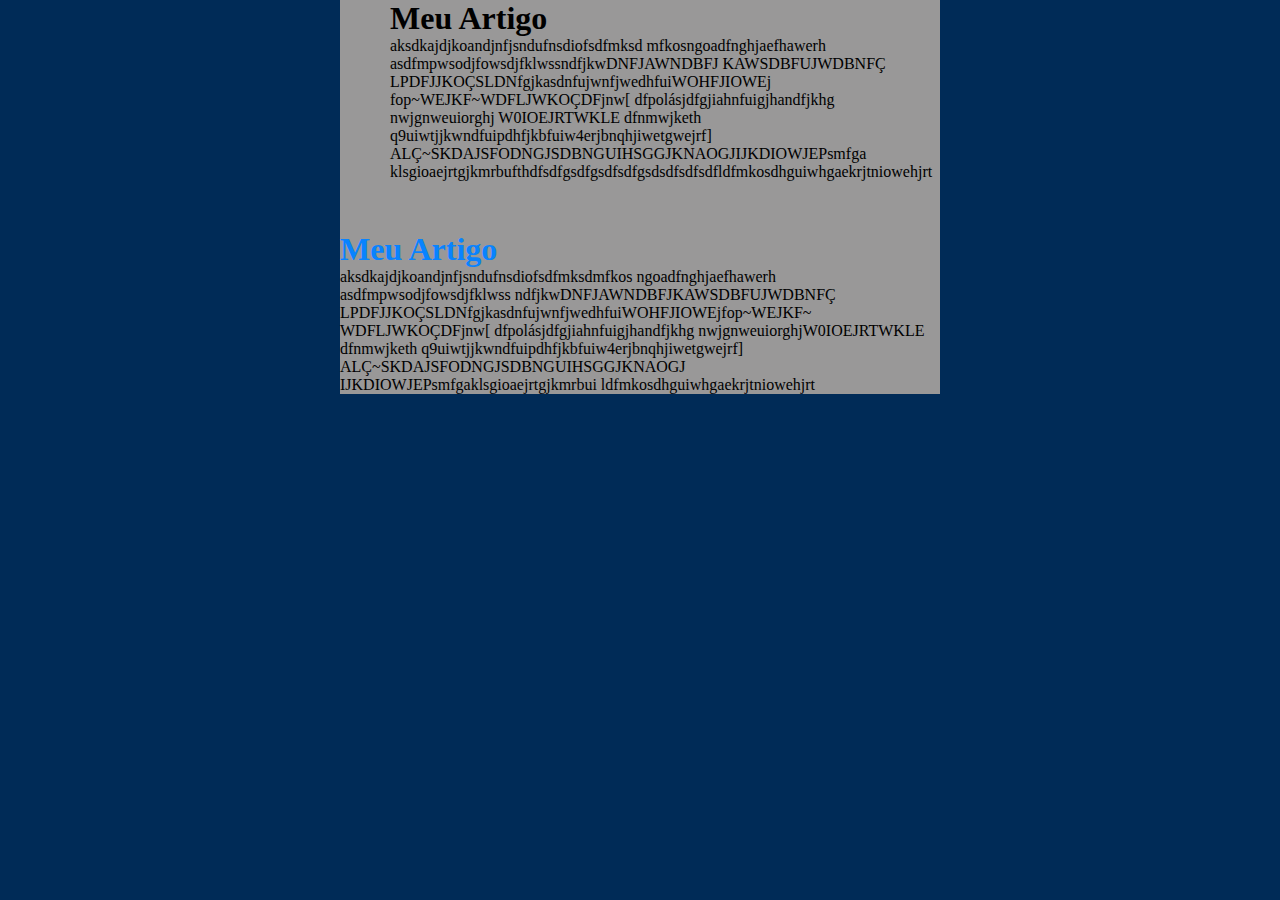
<file: Aula_10/index.html>
<! DOCTYPE html>
<html>
  <head>
    <meta charset="utf-8" />
    <link href="./css/style.css" type="text/css" rel="stylesheet" />
    <title>Ola mundo</title>
    
  </head>
  <body>

    <div class="center">

      <div class="artigo">
        <h1 class="title"> Meu Artigo</h1>
        <p>
          aksdkajdjkoandjnfjsndufnsdiofsdfmksd
          mfkosngoadfnghjaefhawerh
          asdfmpwsodjfowsdjfklwssndfjkwDNFJAWNDBFJ
          KAWSDBFUJWDBNFÇ
          LPDFJJKOÇSLDNfgjkasdnfujwnfjwedhfuiWOHFJIOWEj
          fop~WEJKF~WDFLJWKOÇDFjnw[
          dfpolásjdfgjiahnfuigjhandfjkhg nwjgnweuiorghj
          W0IOEJRTWKLE dfnmwjketh
          q9uiwtjjkwndfuipdhfjkbfuiw4erjbnqhjiwetgwejrf]
          ALÇ~SKDAJSFODNGJSDBNGUIHSGGJKNAOGJIJKDIOWJEPsmfga
          klsgioaejrtgjkmrbufthdfsdfgsdfgsdfsdfgsdsdfsdfsdfldfmkosdhguiwhgaekrjtniowehjrt
        </p>

        


      </div> <!-- Artigo-->

      <div class="artigo2">
        <h1 class="title2"> Meu Artigo</h1>
        <p>
          aksdkajdjkoandjnfjsndufnsdiofsdfmksdmfkos
          ngoadfnghjaefhawerh
          asdfmpwsodjfowsdjfklwss
          ndfjkwDNFJAWNDBFJKAWSDBFUJWDBNFÇ
          LPDFJJKOÇSLDNfgjkasdnfujwnfjwedhfuiWOHFJIOWEjfop~WEJKF~
          WDFLJWKOÇDFjnw[ dfpolásjdfgjiahnfuigjhandfjkhg 
          nwjgnweuiorghjW0IOEJRTWKLE dfnmwjketh
          q9uiwtjjkwndfuipdhfjkbfuiw4erjbnqhjiwetgwejrf]
          ALÇ~SKDAJSFODNGJSDBNGUIHSGGJKNAOGJ
          IJKDIOWJEPsmfgaklsgioaejrtgjkmrbui
          ldfmkosdhguiwhgaekrjtniowehjrt
        </p>

        


      </div> <!-- Artigo-->

    </div> <!--Center-->

  </body>
</html>
</file>
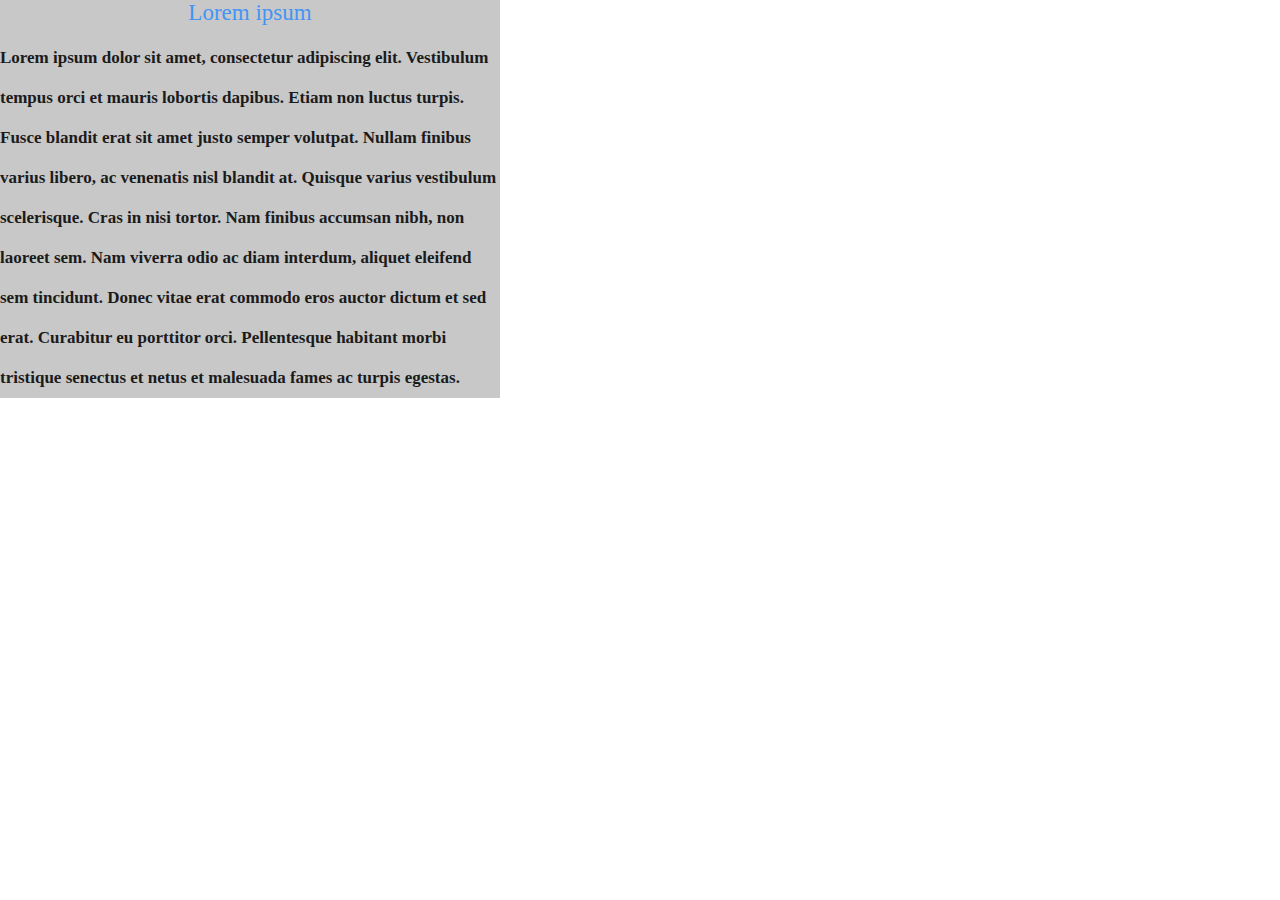
<file: Aula_6/index.html>
<!doctype html>
<html>

	<head>
		<title>Título do meu site</title>
		<meta charset="utf-8" />
		<link href="css/style.css" type="text/css" rel="stylesheet" />
	</head>

	<body>

		<div class="artigo">
			<h1>Lorem ipsum</h1>
			<p>
			Lorem ipsum dolor sit amet, consectetur adipiscing elit. Vestibulum tempus orci et mauris lobortis dapibus. Etiam non luctus turpis. Fusce blandit erat sit amet justo semper volutpat. Nullam finibus varius libero, ac venenatis nisl blandit at. Quisque varius vestibulum scelerisque. Cras in nisi tortor. Nam finibus accumsan nibh, non laoreet sem. Nam viverra odio ac diam interdum, aliquet eleifend sem tincidunt. Donec vitae erat commodo eros auctor dictum et sed erat. Curabitur eu porttitor orci. Pellentesque habitant morbi tristique senectus et netus et malesuada fames ac turpis egestas.
			</p>
		</div><!--artigo-->


	</body>

</html>
</file>
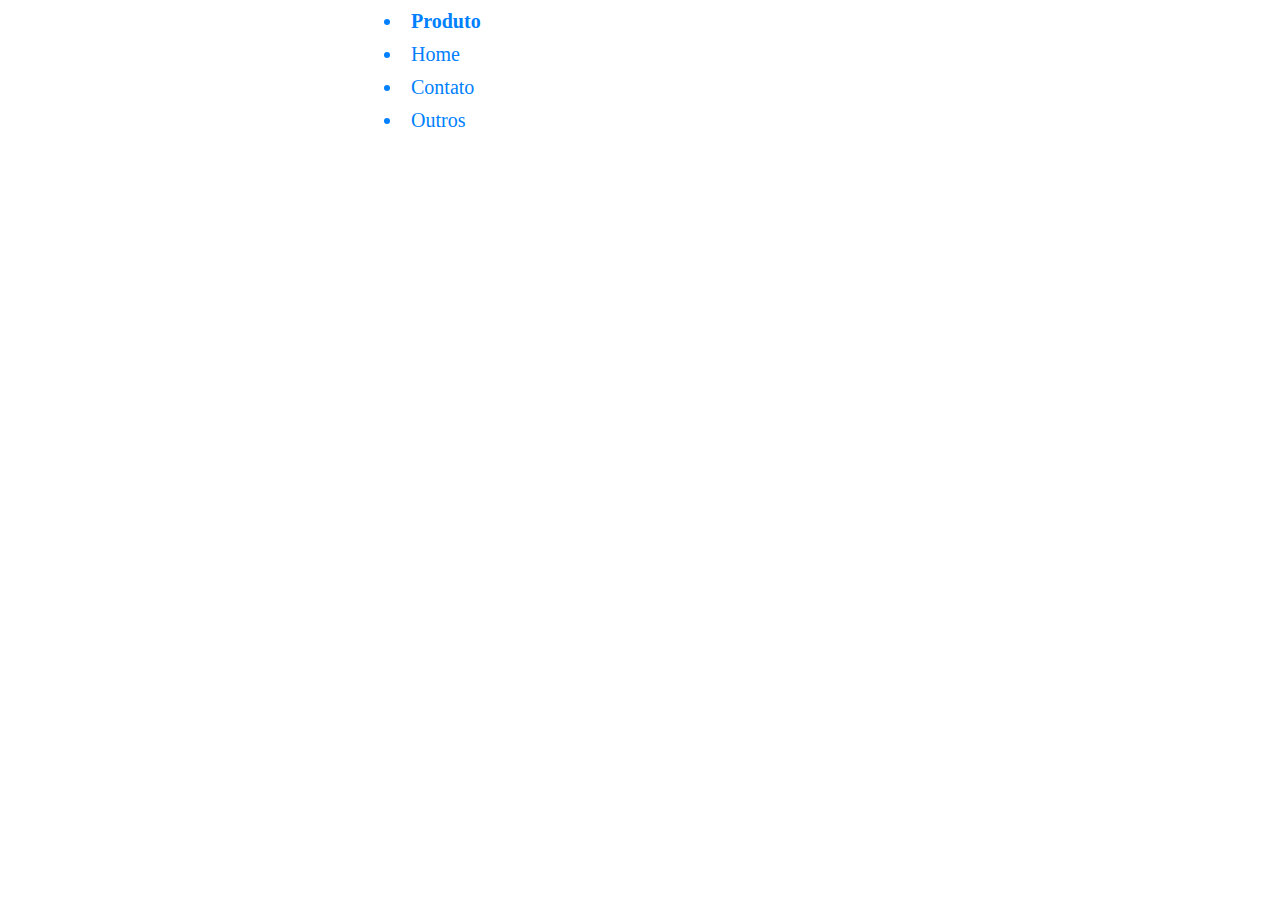
<file: Aula_7/index.html>
<!DOCTYPE html>
<html lang="en">
  <head>
    <meta charset="UTF-8" />
    <link href="./css/style.css" type="text/css" rel="stylesheet" />
    <title>Document</title>
  </head>
  <body>
    <div>
      <ul class="list">
        <li class="item_1">Produto</li>
        <li class="item_2">Home</li>
        <li class="item_3">Contato</li>
        <li class="item_4">Outros</li>
      </ul>
    </div>
  </body>
</html>
</file>
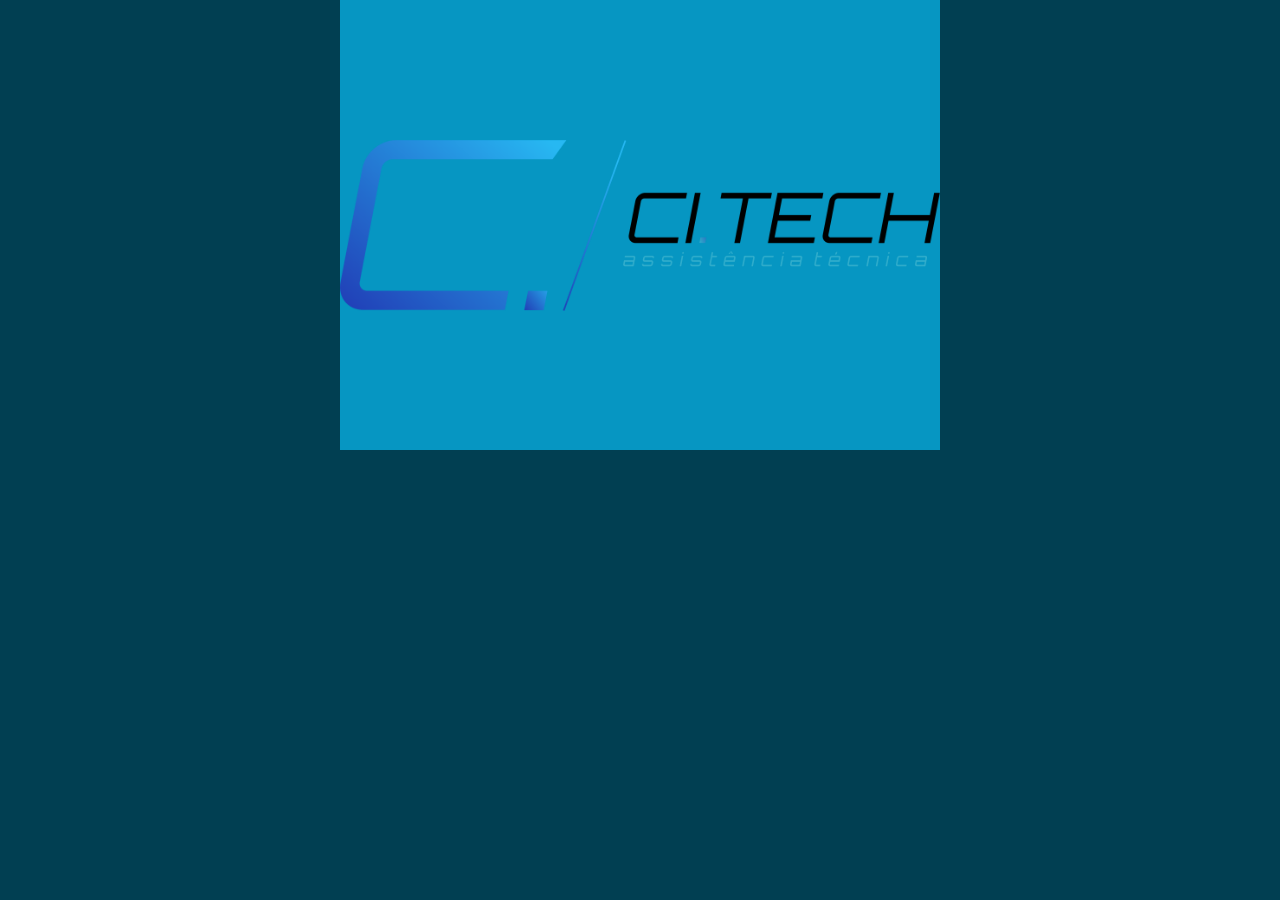
<file: Backgrounds/index.html>
<!DOCTYPE html>
<html lang="en">
<head>
    <meta charset="UTF-8">
    <link href="./css/style.css" type="text/css" rel="stylesheet"/>
    <title>site</title>
</head>
<body>
    <div class="main">
        
    </div>
</body>
</html>
</file>
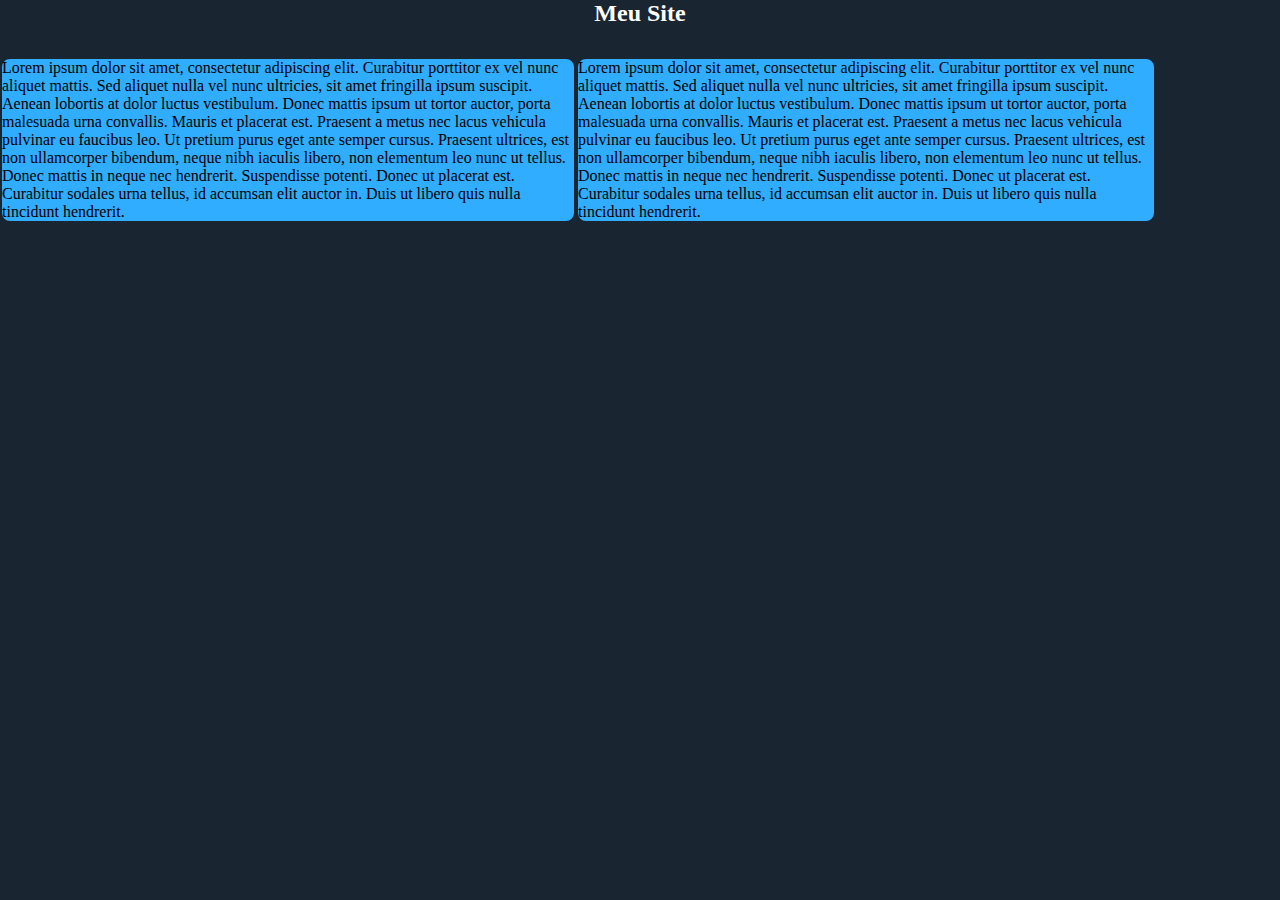
<file: Display-Espaçamentos/index.html>
<! DOCTYPE html>
<html> 
    <head>
        <meta charset="utf-8"/>
        <link href="./css/style.css" type="text/css" rel="stylesheet"/>
        <title> Meu site</title>
    </head>
    <body>
        <div class="main"> 
            <h2 class="title">Meu Site</h2>
            <div class="context"> 
                <p class="p_text"> 
                    Lorem ipsum dolor sit amet, consectetur adipiscing elit. 
                    Curabitur porttitor ex vel nunc aliquet mattis. Sed aliquet nulla vel nunc ultricies,
                     sit amet fringilla ipsum suscipit. Aenean lobortis at dolor luctus vestibulum. 
                     Donec mattis ipsum ut 
                     tortor auctor, porta malesuada urna convallis. Mauris et placerat est.
                      Praesent a metus nec lacus vehicula pulvinar eu faucibus leo. 
                      Ut pretium purus eget ante semper cursus. Praesent ultrices, est 
                     non ullamcorper bibendum, neque nibh iaculis libero, non elementum leo nunc ut tellus.
                      Donec mattis in neque nec hendrerit. Suspendisse potenti. Donec ut placerat est. 
                    Curabitur sodales urna tellus, id accumsan elit auctor in. 
                    Duis ut libero quis nulla tincidunt hendrerit.
                </p>
            </div>

            <div class="context2">
                
                <p class="p_text"> 
                    Lorem ipsum dolor sit amet, consectetur adipiscing elit. 
                    Curabitur porttitor ex vel nunc aliquet mattis. Sed aliquet nulla vel nunc ultricies,
                     sit amet fringilla ipsum suscipit. Aenean lobortis at dolor luctus vestibulum. 
                     Donec mattis ipsum ut 
                     tortor auctor, porta malesuada urna convallis. Mauris et placerat est.
                      Praesent a metus nec lacus vehicula pulvinar eu faucibus leo. 
                      Ut pretium purus eget ante semper cursus. Praesent ultrices, est 
                     non ullamcorper bibendum, neque nibh iaculis libero, non elementum leo nunc ut tellus.
                      Donec mattis in neque nec hendrerit. Suspendisse potenti. Donec ut placerat est. 
                    Curabitur sodales urna tellus, id accumsan elit auctor in. 
                    Duis ut libero quis nulla tincidunt hendrerit.
                </p>

            </div>
               
        </div><!-- main-->

    </body>

</html>
</file>
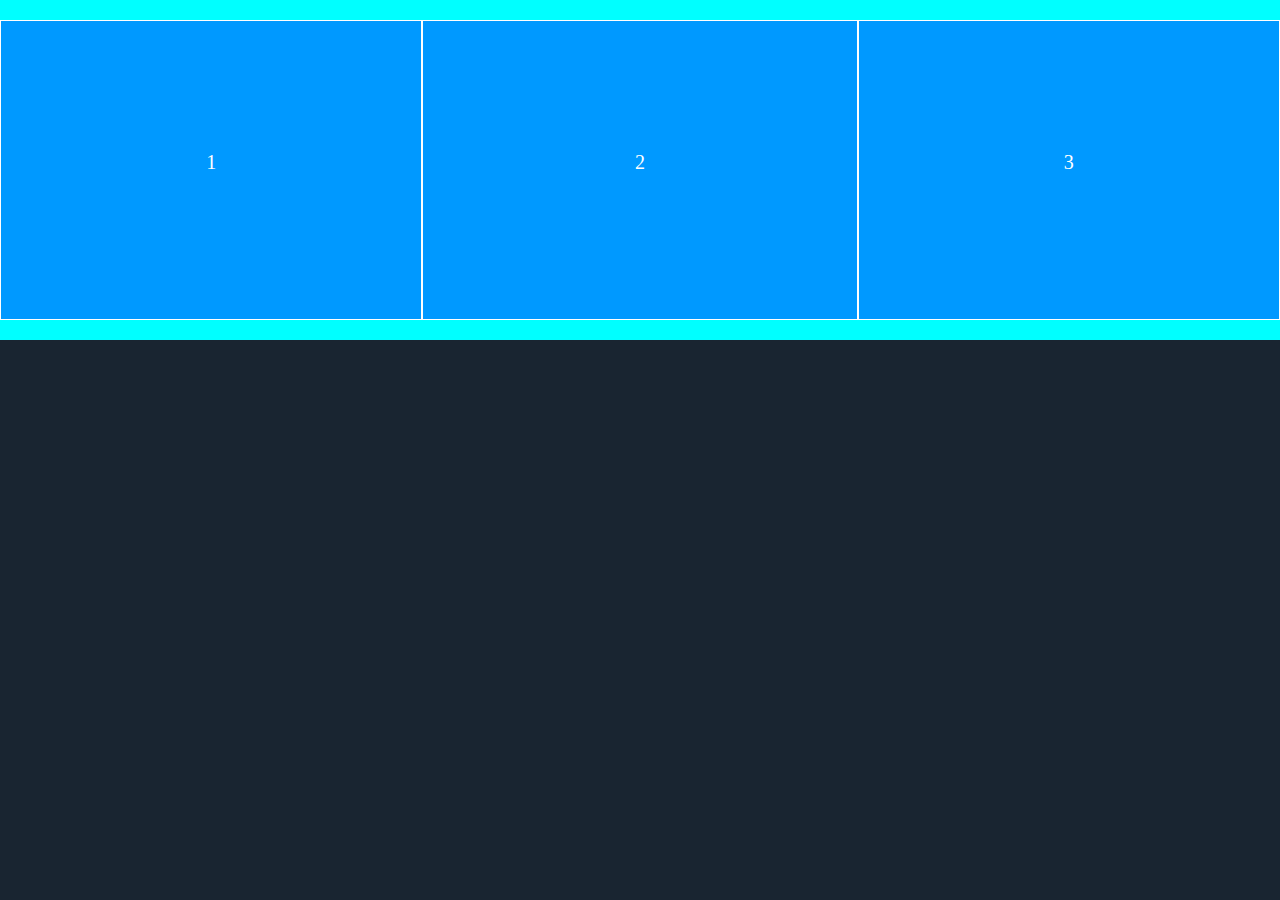
<file: Float/index.html>
<! DOCTYPE html>
<html>

    <head>
        <meta charset="utf-8">
        <title> Meu site</title>
        <link href="./css/style.css" type="text/css" rel="stylesheet"/>
    </head>
    <body>
        
        <div class="main">

            <div class="context">
                <p>1</p>

            </div><!--context-->

            <div class="context2">
                <p>2</p>

            </div><!--context2-->
            <div class="context3">
                <p>3</p>

            </div><!--context3-->
            <div style="clear:both"/>
        </div><!-- main-->

    </body>



</html>
</file>
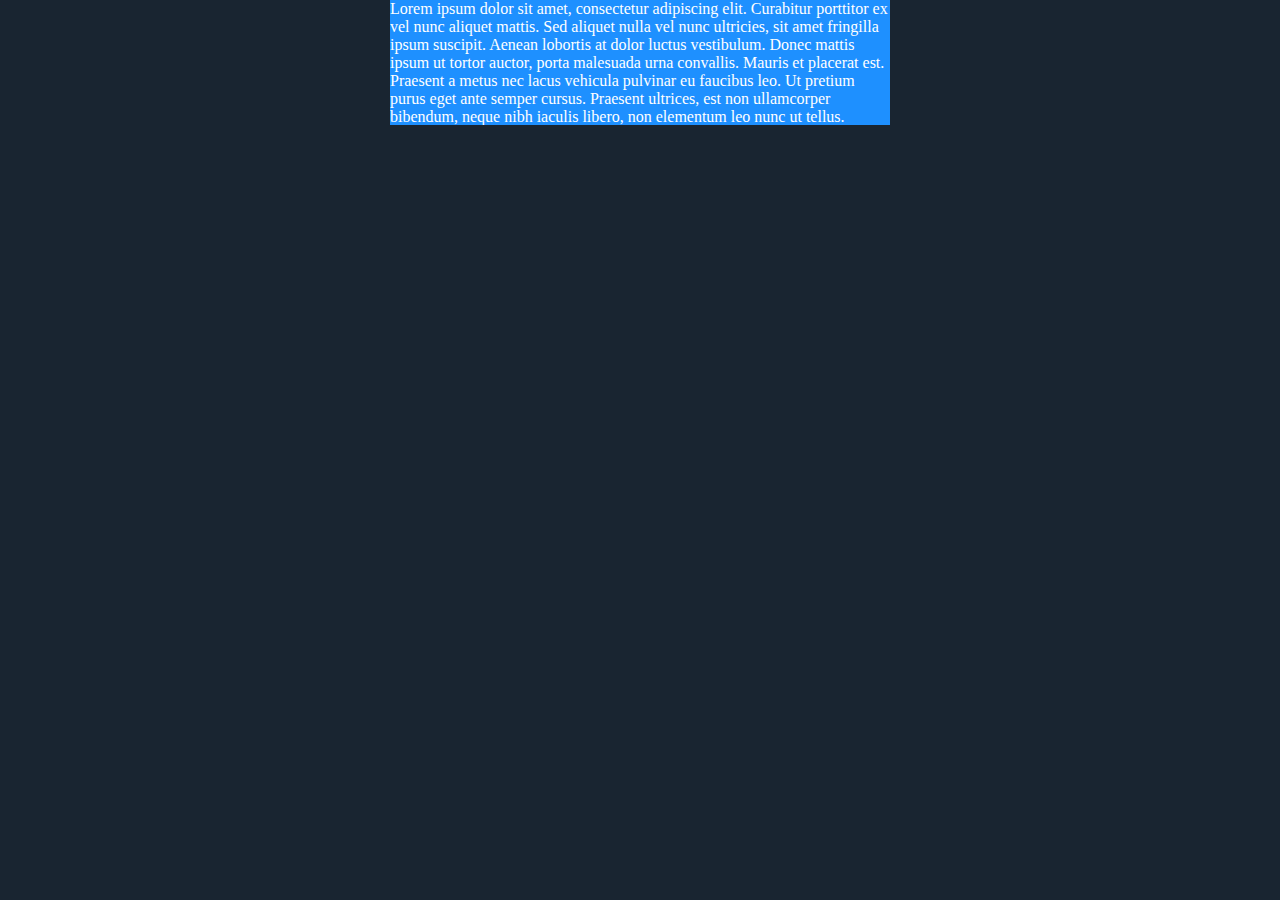
<file: OverFlow/index.html>
<! Doctype html>
<html> 

    <head>
        <meta charset="utf-8">
        <title> Meu site</title>
        <link href="./css/style.css" type="text/css" rel="stylesheet"/>

    </head>
    <body>
        <div class="main">

            <div class="context">
                <p> Lorem ipsum dolor sit amet, consectetur adipiscing elit. 
                    Curabitur porttitor ex vel nunc aliquet mattis. Sed aliquet nulla vel nunc ultricies,
                     sit amet fringilla ipsum suscipit. Aenean lobortis at dolor luctus vestibulum. 
                     Donec mattis ipsum ut 
                     tortor auctor, porta malesuada urna convallis. Mauris et placerat est.
                      Praesent a metus nec lacus vehicula pulvinar eu faucibus leo. 
                      Ut pretium purus eget ante semper cursus. Praesent ultrices, est 
                     non ullamcorper bibendum, neque nibh iaculis libero, non elementum leo nunc ut tellus.
                      Donec mattis in neque nec hendrerit. Suspendisse potenti. Donec ut placerat est. 
                    Curabitur sodales urna tellus, id accumsan elit auctor in. 
                    Duis ut libero quis nulla tincidunt hendrerit.
                </p>

            </div> <!--context-->
            
            <div class="context2"> 

            </div> <!--context2-->


        </div> <!-- main -->
        
    </body>


</html>
</file>
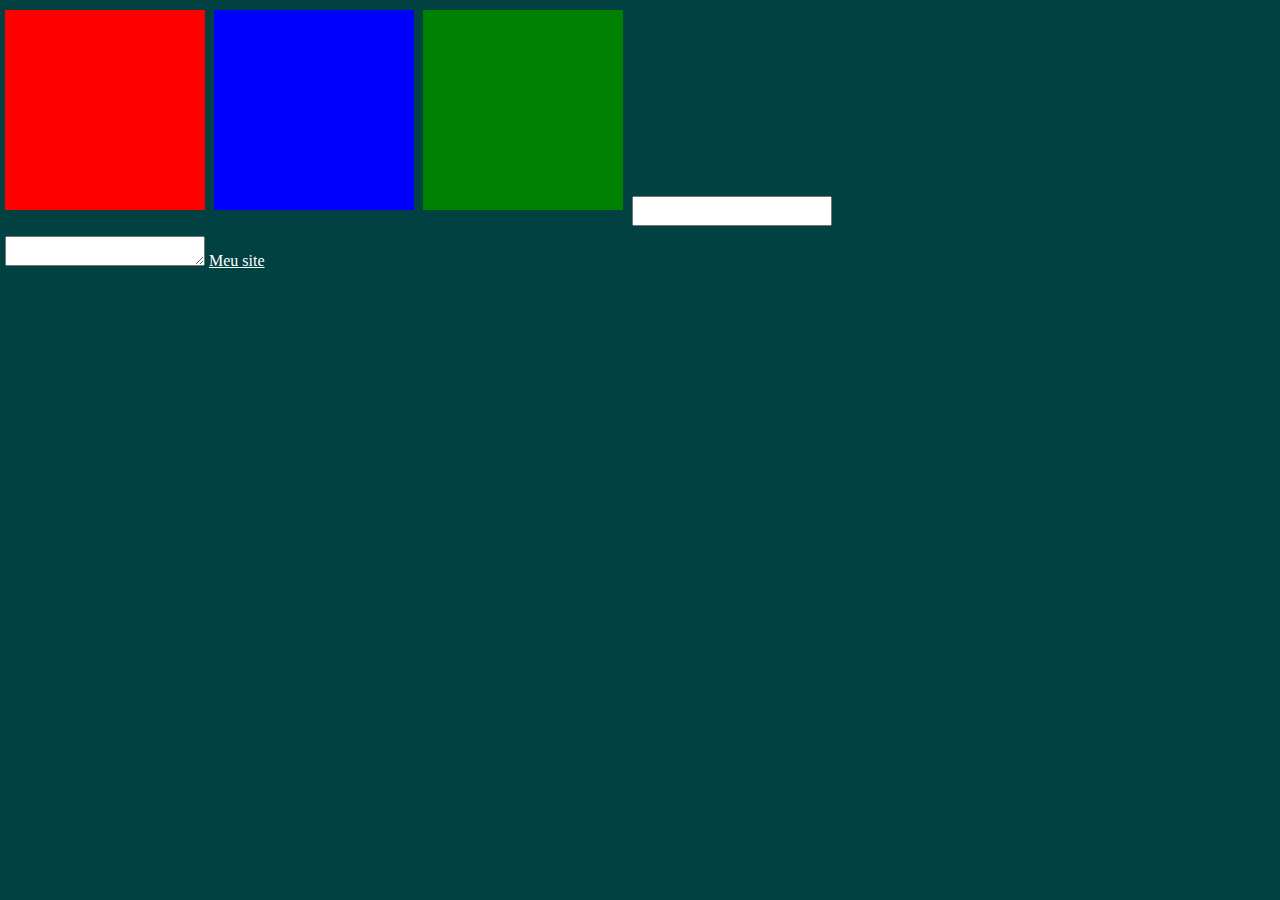
<file: Pseudo-Classe/pseudo_1/index.html>
<!doctype htlm>
<html>
    <head>
        <meta charset="utf-8"/>
        <link href="./css/style.css" type="text/css" rel="stylesheet"/>
        <title> Meu site</title>
    </head>

    <body>
        <div class="teste1"></div>
        <div class="teste2"></div>
        <div class="teste3"></div>
        <input class="input" type="text"/>
    </br>
        <textarea class="texto"></textarea>

        <a class="link1" href="https://www.google.com" target="_blank"> Meu site</aclass>
    </body>

</html>
</file>
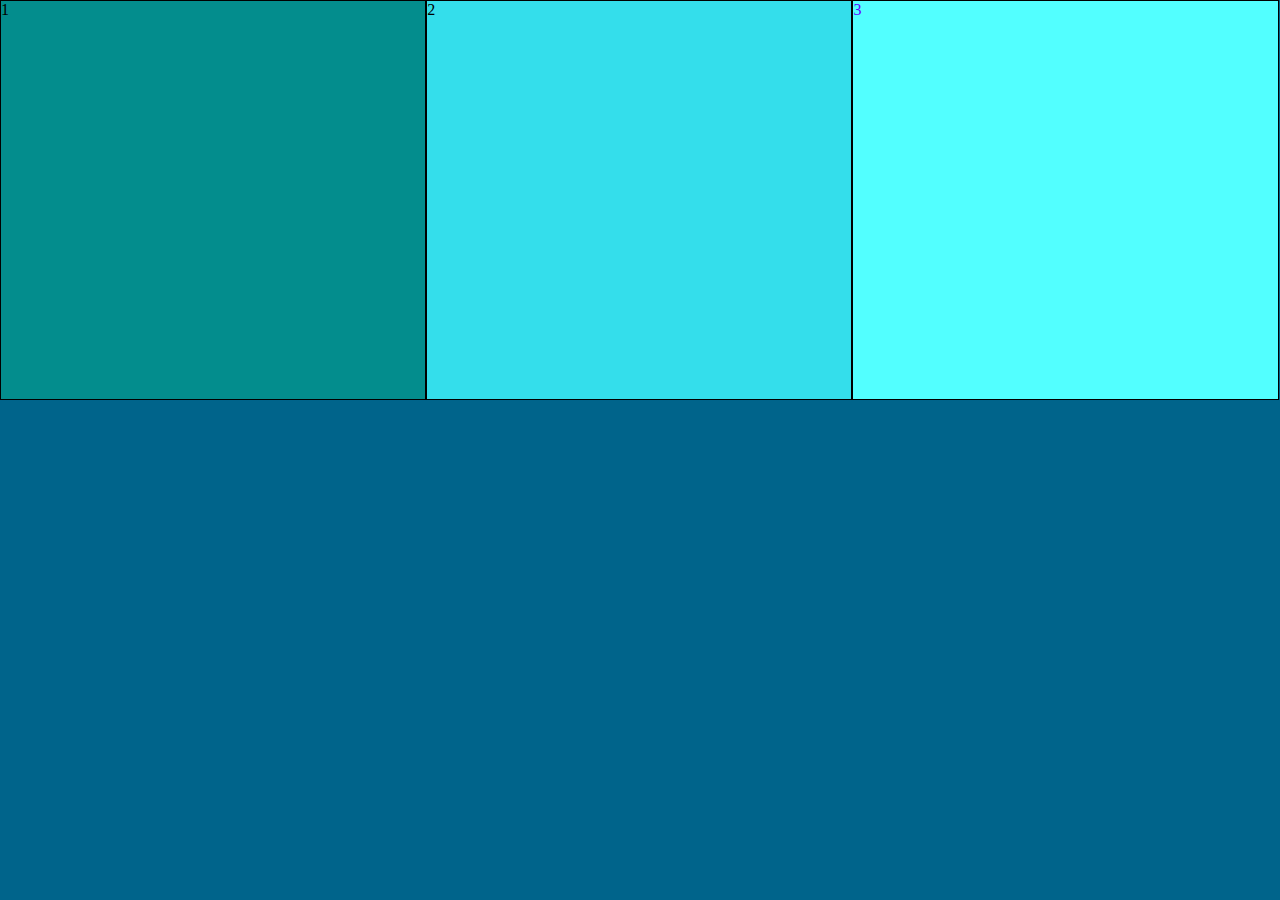
<file: Pseudo-Classe/pseudo_2/index.html>
<!DOCTYPE html>
<html>
<head>
    <meta charset="UTF-8">
    <link href="css/style.css" type="text/css" rel="stylesheet"/>
    <title>Site</title>
</head>
<body>  
    <!--
    <div class="main"> 
        <ul>
            <li>One</li>
            <li>Two</li>
            <li>Three</li>
            <li>Four</li>
        </ul>
    </div>
    -->
    <div class="box">
        <div class="item1"> <p>1</p> </div>
        <div class="item2"> <p>2</p> </div>
        <div class="item3"> <p>3</p> </div>
    </div>


</body>
</html>
</file>
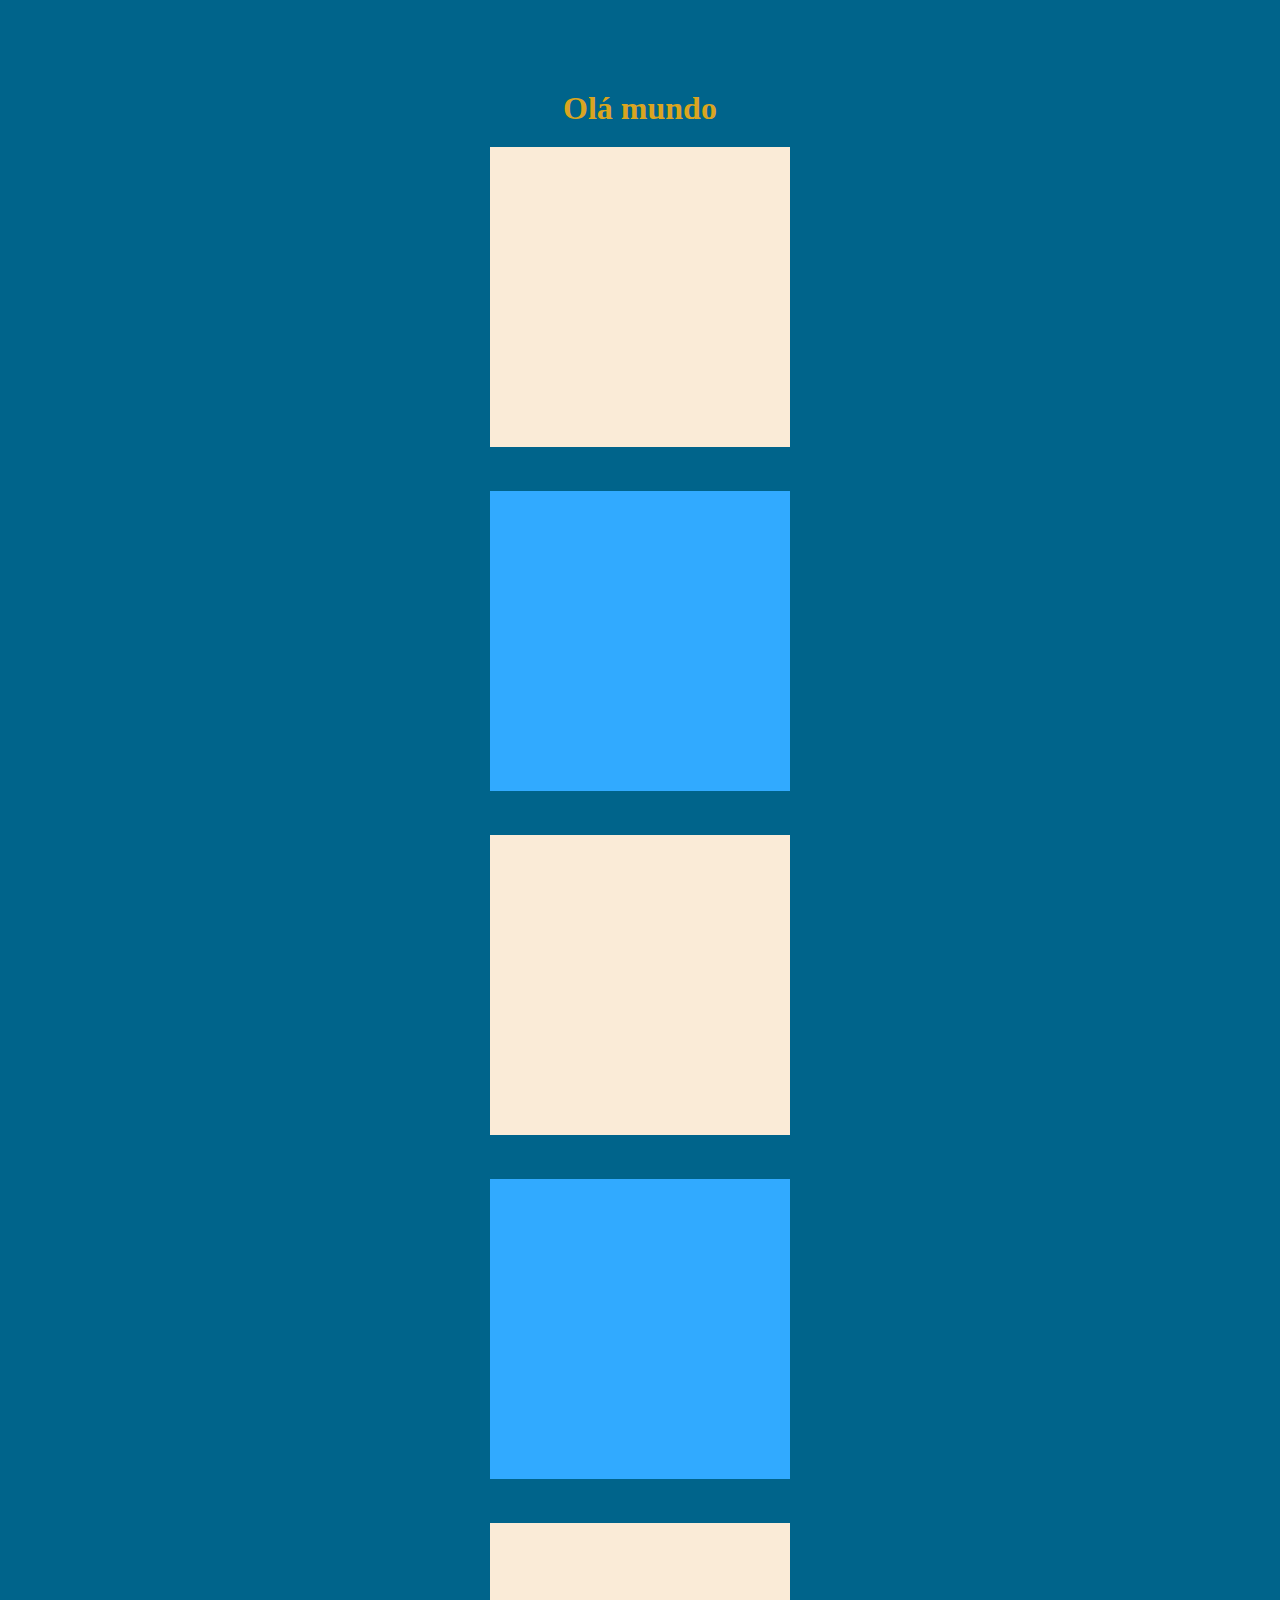
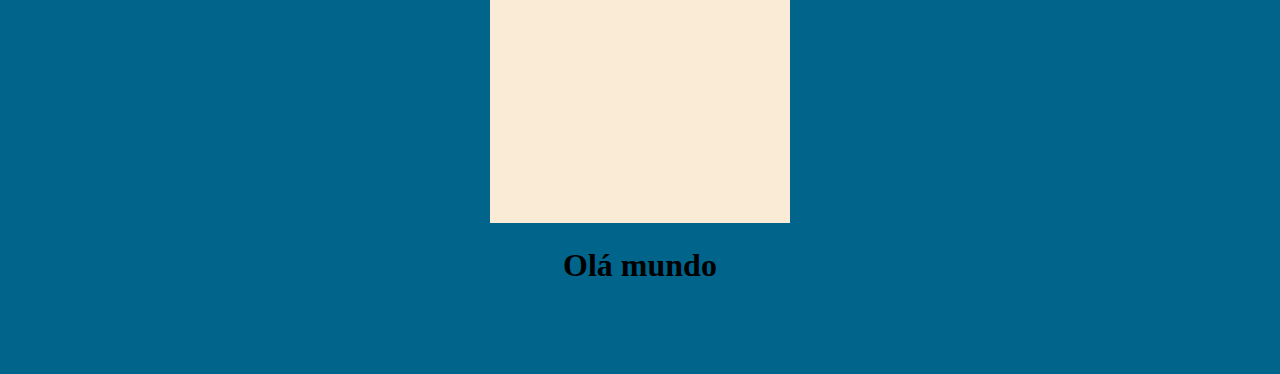
<file: Pseudo-Classe/pseudo_3/index.html>
<!DOCTYPE html>
<html>
<head>
    <meta charset="UTF-8">
    <link href="css/style.css" type="text/css" rel="stylesheet"/>
    <title>Site</title>
</head>
<body>  
 
    <div class="box">
         <h1>Olá mundo</h1>
         <div> <div class="item"> </div></div>
         <div><div class="item">  </div></div>
         <div><div class="item">  </div></div>
         <div><div class="item">  </div></div>
         <div><div class="item">  </div></div>
         <h1>Olá mundo</h1>
    </div>


</body>
</html>
</file>
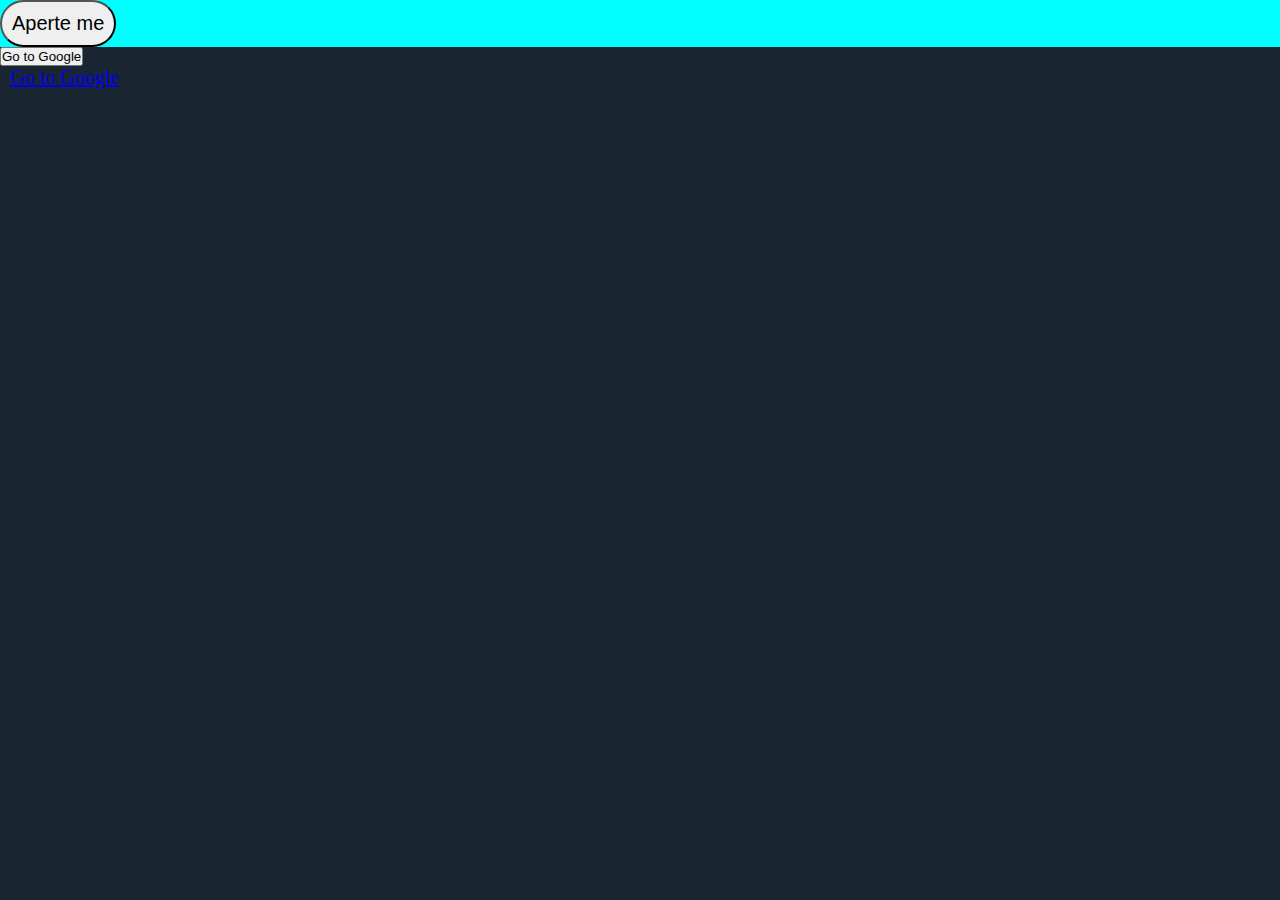
<file: Testes/Button-hover/index.html>
<!DOCTYPE html>
<html lang="en">
<head>
    <meta charset="UTF-8">
    <title>Teste</title>
    <link href="./css/style.css" type="text/css" rel="stylesheet"/>
</head>
<body>
    <div class="main">
        <button  onclick="myFunction()" class="button"> Aperte me </button>
        <p id="demo"></p>
    </div>
    <form action="https://google.com">
        <input type="submit" value="Go to Google" />
    </form>
    <a href="https://google.com" class="button">Go to Google</a>

</body>
<script>
    function myFunction(){
        document.getElementById("demo").innerHTML = "YOU CLICKED ME!";
}

</script>
</html>
</file>
<file: Aula_10/css/style.css>
*{  
    margin:0;
    padding:0;
}

body{
    background-color: #002b57;
}

html,body{
    height:100%
}


.center{
    background-color: #999898;
    width: 600px;
    margin: 0 auto;
    box-sizing: border-box;
    
}

.artigo{
    margin-bottom:50px;
    margin-left:50px
}

.title{
    color:#000000,

}

.artigo1{
    
}

.title2{
    color: #0883ff;
}
</file>
<file: Aula_6/css/style.css>
﻿*{
	margin: 0;
	padding: 0;
}

/*
*
*
Estilo para o conteúdo do nosso site
*
*
*/

html,body{
	height: 100%; 
}


.artigo{
	width:auto;
	max-width: 500px;
	height: auto;
        max-height:400px;
	background-color: rgb(200,200,200);
	text-align: center;
}

.artigo h1{
	color:rgb(66, 149, 244);
	font-size: 23px;
	font-style: normal;
	font-weight: normal;
	/*font-variant: small-caps;*/
}

.artigo p{
	color: #1b1b1b;
	text-align: left;
	font-size: 17px;
	font-style: normal;
	font-weight: bold;
	line-height: 40px;
	margin-top:12px;
}
</file>
<file: Aula_7/css/style.css>
*{
    margin: 0;
    padding: 0;
}

html,body{
    height: 100%;
}

.list{
    list-style-position: inside;
    list-style-type: disc;
    margin-left:30%;
    
}

.list li {
    margin-top:10px;
    font-size:20px;

}

.item_1{
    color:#0080ff;
    font-weight:bold
}

.item_2{
    color:#0080ff
}

.item_3{
    color:#0080ff
}

.item_4{
    color:#0080ff
}
</file>
<file: Backgrounds/css/style.css>
*{
    margin:0px;
    padding:0px;
}

html,body{
    height: 100%;
    background-color: #013f52;
}

.main{
    width: 600px;
    height: 50%;
    margin: 0 auto;
    opacity: 1;


    background-color: #0696c2;
    background-image: url("../img/logo.png");
    background-size: contain;
    background-repeat: no-repeat;
    background-position: center;
}
</file>
<file: Display-Espaçamentos/css/style.css>
*{
    margin:0;
    padding:0;
}

html,body{
    height:100%;
    background-color: #192531;
}


.main{
    display: block;
    width: 100%;
    margin:0 auto;
}

.context{
    box-sizing: border-box;
    display: inline-block;
    width: 45%;
    background-color: #31adff;
    margin-right: -4px;
    border: 2px solid #192531;
    border-radius: 10px;

}

.context2{
    display:inline-block;
    width:45%;
    background-color: #31adff;
    border: 2px solid #192531;
    border-radius: 10px;
}

.title{
    text-align: center;
    color: #fff;
    margin-bottom:30px
}
</file>
<file: Float/css/style.css>
*{
    margin:0;
    padding:0;
}

html,body{
    height:100%;
    background-color: #192531;
}

.main{
    width: 100%;
    padding:20px 0;
    background-color: aqua;
    margin:0 auto;
}

.context{
    box-sizing: border-box;
    float:left;
    width: 33%;
    height: 300px;
    background-color: #0099ff;
    border: 1px solid #ffffff
   
}

.context2{
    box-sizing: border-box;
    float:left;
    width: 34%;
    height: 300px;
    background-color: #0099ff;
    border: 1px solid #ffffff;
   
}

.context3{
    box-sizing: border-box;
    float:left;
    width: 33%;
    height: 300px;
    background-color: #0099ff;
    border: 1px solid #ffffff;
   
}

p{
    text-align: center;
    margin:30px;
    font-size: 20px;
    color: #ffffff;
    padding:100px 0px
}
</file>
<file: OverFlow/css/style.css>
*{
    margin:0px;
    padding:0px;
}

html,body{
    height: 100px;
    background-color:#192531
}

.main{
    margin:0 auto;
    width: 500px;
    overflow: hidden;

}

.context{
    background-color: dodgerblue;
    height: 125px;
}

p{
  color:#ffffff;

}
</file>
<file: Pseudo-Classe/pseudo_1/css/style.css>
*{
    margin:0px;
    padding:0px;
}

html,body{
    height:100%;
    background-color: rgb(1, 65, 65);
}

.teste1,.teste2,.teste3{
    margin-top:10px;
    margin-left:5px;
    margin-bottom:5px;
    width:200px;
    height:200px;
    display:inline-block
}

.teste1{
    background-color:red;
    
}

.teste2{
    background-color:blue;
}

.teste3{
    background-color: green;
}

.input{
    height:30px;
    width: 200px;
    margin-left:5px;
   

}

.texto{
    margin-left:5px;
    width: 200px;
    height:30px;
    margin-top:10px;
}

.link1{
    color:#ffffff;
    
}

.teste1:hover{
    background-color: #a70101;
  
}

.teste2:hover{
    background-color:#020283
}

.teste3:hover{
    background-color: #02641a;
}

.teste2:active{
    width:300px;
    height: 300px;
    transition: 1s;
}

.input:focus{
    background-color: #5caaaa;

}

.texto:focus{
    background-color: #70a5a5;
   
}

.link1:visited{
    color:aqua;
}
</file>
<file: Pseudo-Classe/pseudo_2/css/style.css>
*{
    margin:0px;
    padding:0px;
}
html,body{
    height:100%;
    background-color:rgb(0, 100, 139);
}

.main{
    
}
ul{
    list-style-position: inside;
}

ul li:nth-of-type(2){
    color:aqua
}

ul li:nth-child(3){
    color:aqua
}

.box{
    width:100%;
}

.item1,.item2,.item3{
    border:1px solid;
    box-sizing: border-box;
}

.item1{
    float:left;
    width: 33.3%;
    height: 400px;
    background-color: #038d8d;
}
.item2{
    float:left;
    width: 33.3%;
    height:400px;
    background-color: #34deeb;
}
.item3{
    float:left;
    width:33.3%;
    height:400px;
    background-color: #52ffff;
}

.box > div:last-of-type p {
    color:#6200ff
}
</file>
<file: Pseudo-Classe/pseudo_3/css/style.css>
*{
    margin:0px;
    padding:0px;
}
html,body{
    height:100%;
    background-color:rgb(0, 100, 139);
}

.box{
    width:100%;
    padding:90px 0;
    text-align: center;
}
.item{
    display: inline-block;
    width: 300px;
    height: 300px;
    background-color: #31aaff;
    margin:20px 0px;
}

.box div:nth-of-type(2n +1) div.item{
      background-color: antiquewhite;
}

.box h1:first-of-type{
    color:goldenrod
}
</file>
<file: Testes/Button-hover/css/style.css>
*{
    margin:0px;
    padding:0px;

}

html,body{
    height: 100%;
    background-color: #192531;
}

.main{
    margin: 0 auto;
    background-color: aqua;
}

.button{
    font-size: 20px;
    text-align: center;
    padding:10px;
    cursor:pointer;
    border-radius: 30px;
}

.button:hover {
    background-color: blueviolet;
    transition: 0.5s;
}
</file>
